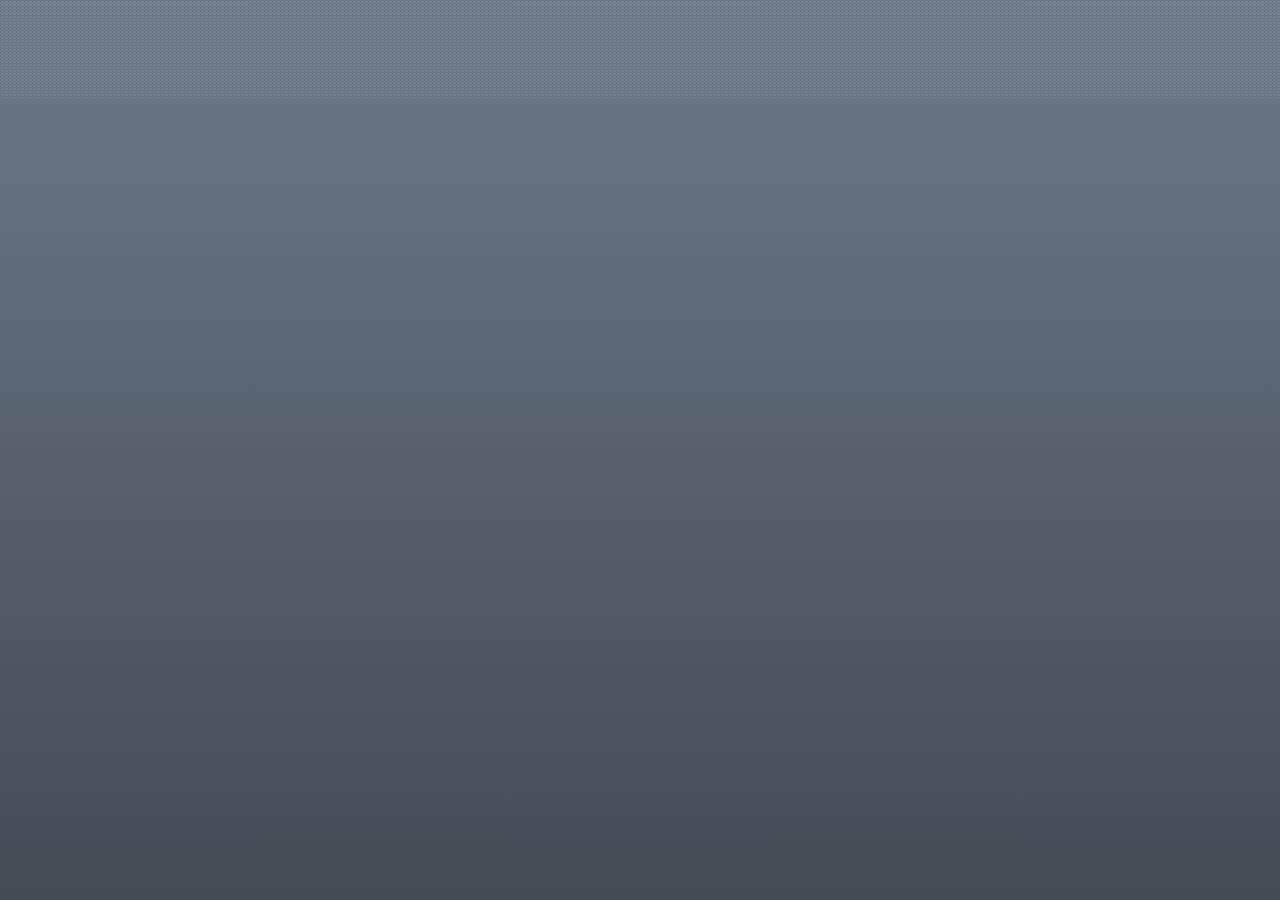
<file: _includes/top.html>
<!doctype html>
<html>
  <head>
    <meta charset="utf-8">
    <meta http-equiv="X-UA-Compatible" content="chrome=1">
    <title>Acyclictech.github.io by AcyclicTech</title>

    <link rel="stylesheet" href="/stylesheets/styles.css">
    <link rel="stylesheet" href="/stylesheets/pygment_trac.css">
    <script src="/javascripts/scale.fix.js"></script>
    <meta name="viewport" content="width=device-width, initial-scale=1, user-scalable=no">

    <!--[if lt IE 9]>
    <script src="//html5shiv.googlecode.com/svn/trunk/html5.js"></script>
    <![endif]-->
  </head>
</file>
<file: stylesheets/styles.css>
@import url(https://fonts.googleapis.com/css?family=Lato:300italic,700italic,300,700);
html {
  background: #6C7989;
  background: #6c7989 -webkit-gradient(linear, 50% 0%, 50% 100%, color-stop(0%, #6c7989), color-stop(100%, #434b55)) fixed;
  background: #6c7989 -webkit-linear-gradient(#6c7989, #434b55) fixed;
  background: #6c7989 -moz-linear-gradient(#6c7989, #434b55) fixed;
  background: #6c7989 -o-linear-gradient(#6c7989, #434b55) fixed;
  background: #6c7989 -ms-linear-gradient(#6c7989, #434b55) fixed;
  background: #6c7989 linear-gradient(#6c7989, #434b55) fixed;
}

body {
  padding: 50px 0;
  margin: 0;
  font: 14px/1.5 Lato, "Helvetica Neue", Helvetica, Arial, sans-serif;
  color: #555;
  font-weight: 300;
  background: url('[data-uri]') fixed;
}

.wrapper {
  width: 640px;
  margin: 0 auto;
  background: #DEDEDE;
  -webkit-border-radius: 8px;
  -moz-border-radius: 8px;
  -ms-border-radius: 8px;
  -o-border-radius: 8px;
  border-radius: 8px;
  -webkit-box-shadow: rgba(0, 0, 0, 0.2) 0 0 0 1px, rgba(0, 0, 0, 0.45) 0 3px 10px;
  -moz-box-shadow: rgba(0, 0, 0, 0.2) 0 0 0 1px, rgba(0, 0, 0, 0.45) 0 3px 10px;
  box-shadow: rgba(0, 0, 0, 0.2) 0 0 0 1px, rgba(0, 0, 0, 0.45) 0 3px 10px;
}

header, section, footer {
  display: block;
}

a {
  color: #069;
  text-decoration: none;
}

p {
  margin: 0 0 20px;
  padding: 0;
}

strong {
  color: #222;
  font-weight: 700;
}

header {
  -webkit-border-radius: 8px 8px 0 0;
  -moz-border-radius: 8px 8px 0 0;
  -ms-border-radius: 8px 8px 0 0;
  -o-border-radius: 8px 8px 0 0;
  border-radius: 8px 8px 0 0;
  background: #C6EAFA;
  background: -webkit-gradient(linear, 50% 0%, 50% 100%, color-stop(0%, #ddfbfc), color-stop(100%, #c6eafa));
  background: -webkit-linear-gradient(#ddfbfc, #c6eafa);
  background: -moz-linear-gradient(#ddfbfc, #c6eafa);
  background: -o-linear-gradient(#ddfbfc, #c6eafa);
  background: -ms-linear-gradient(#ddfbfc, #c6eafa);
  background: linear-gradient(#ddfbfc, #c6eafa);
  position: relative;
  padding: 15px 20px;
  border-bottom: 1px solid #B2D2E1;
}
header h1 {
  margin: 0;
  padding: 0;
  font-size: 24px;
  line-height: 1.2;
  color: #069;
  text-shadow: rgba(255, 255, 255, 0.9) 0 1px 0;
}
header.without-description h1 {
  margin: 10px 0;
}
header p {
  margin: 0;
  color: #61778B;
  width: 300px;
  font-size: 13px;
}
header p.view {
  display: none;
  font-weight: 700;
  text-shadow: rgba(255, 255, 255, 0.9) 0 1px 0;
  -webkit-font-smoothing: antialiased;
}
header p.view a {
  color: #06c;
}
header p.view small {
  font-weight: 400;
}
header ul {
  margin: 0;
  padding: 0;
  list-style: none;
  position: absolute;
  z-index: 1;
  right: 20px;
  top: 20px;
  height: 38px;
  padding: 1px 0;
  background: #5198DF;
  background: -webkit-gradient(linear, 50% 0%, 50% 100%, color-stop(0%, #77b9fb), color-stop(100%, #3782cd));
  background: -webkit-linear-gradient(#77b9fb, #3782cd);
  background: -moz-linear-gradient(#77b9fb, #3782cd);
  background: -o-linear-gradient(#77b9fb, #3782cd);
  background: -ms-linear-gradient(#77b9fb, #3782cd);
  background: linear-gradient(#77b9fb, #3782cd);
  border-radius: 5px;
  -webkit-box-shadow: inset rgba(255, 255, 255, 0.45) 0 1px 0, inset rgba(0, 0, 0, 0.2) 0 -1px 0;
  -moz-box-shadow: inset rgba(255, 255, 255, 0.45) 0 1px 0, inset rgba(0, 0, 0, 0.2) 0 -1px 0;
  box-shadow: inset rgba(255, 255, 255, 0.45) 0 1px 0, inset rgba(0, 0, 0, 0.2) 0 -1px 0;
  width: auto;
}
header ul:before {
  content: '';
  position: absolute;
  z-index: -1;
  left: -5px;
  top: -4px;
  right: -5px;
  bottom: -6px;
  background: rgba(0, 0, 0, 0.1);
  -webkit-border-radius: 8px;
  -moz-border-radius: 8px;
  -ms-border-radius: 8px;
  -o-border-radius: 8px;
  border-radius: 8px;
  -webkit-box-shadow: rgba(0, 0, 0, 0.2) 0 -1px 0, inset rgba(255, 255, 255, 0.7) 0 -1px 0;
  -moz-box-shadow: rgba(0, 0, 0, 0.2) 0 -1px 0, inset rgba(255, 255, 255, 0.7) 0 -1px 0;
  box-shadow: rgba(0, 0, 0, 0.2) 0 -1px 0, inset rgba(255, 255, 255, 0.7) 0 -1px 0;
}
header ul li {
/*  width: 79px; */
  float: left;
  border-right: 1px solid #3A7CBE;
  height: 38px;
}
header ul li.single {
  border: none;
}
header ul li + li {
/*   width: 78px; */
  border-left: 1px solid #8BBEF3;
}
header ul li + li + li {
  border-right: none;
/*   width: 79px; */
}
header ul a {
  line-height: 1;
  font-size: 11px;
  color: #fff;
  color: rgba(255, 255, 255, 0.8);
  display: block;
  text-align: center;
  font-weight: 400;
  padding-top: 6px;
  height: 40px;
  text-shadow: rgba(0, 0, 0, 0.4) 0 -1px 0;
}
header ul a strong {
  font-size: 14px;
  display: block;
  color: #fff;
  -webkit-font-smoothing: antialiased;
}

section {
  padding: 15px 20px;
  font-size: 15px;
  border-top: 1px solid #fff;
  background: -webkit-gradient(linear, 50% 0%, 50% 700, color-stop(0%, #fafafa), color-stop(100%, #dedede));
  background: -webkit-linear-gradient(#fafafa, #dedede 700px);
  background: -moz-linear-gradient(#fafafa, #dedede 700px);
  background: -o-linear-gradient(#fafafa, #dedede 700px);
  background: -ms-linear-gradient(#fafafa, #dedede 700px);
  background: linear-gradient(#fafafa, #dedede 700px);
  -webkit-border-radius: 0 0 8px 8px;
  -moz-border-radius: 0 0 8px 8px;
  -ms-border-radius: 0 0 8px 8px;
  -o-border-radius: 0 0 8px 8px;
  border-radius: 0 0 8px 8px;
  position: relative;
}

h1, h2, h3, h4, h5, h6 {
  color: #222;
  padding: 0;
  margin: 0 0 20px;
  line-height: 1.2;
}

p, ul, ol, table, pre, dl {
  margin: 0 0 20px;
}

h1, h2, h3 {
  line-height: 1.1;
}

h1 {
  font-size: 28px;
}

h2 {
  color: #393939;
}

h3, h4, h5, h6 {
  color: #494949;
}

blockquote {
  margin: 0 -20px 20px;
  padding: 15px 20px 1px 40px;
  font-style: italic;
  background: #ccc;
  background: rgba(0, 0, 0, 0.06);
  color: #222;
}

img {
  max-width: 100%;
}

code, pre {
  font-family: Monaco, Bitstream Vera Sans Mono, Lucida Console, Terminal;
  color: #333;
  font-size: 12px;
  overflow-x: auto;
}

pre {
  padding: 20px;
  background: #3A3C42;
  color: #f8f8f2;
  margin: 0 -20px 20px;
}
pre code {
  color: #f8f8f2;
}
li pre {
  margin-left: -60px;
  padding-left: 60px;
}

table {
  width: 100%;
  border-collapse: collapse;
}

th, td {
  text-align: left;
  padding: 5px 10px;
  border-bottom: 1px solid #aaa;
}

dt {
  color: #222;
  font-weight: 700;
}

th {
  color: #222;
}

small {
  font-size: 11px;
}

hr {
  border: 0;
  background: #aaa;
  height: 1px;
  margin: 0 0 20px;
}

footer {
  width: 640px;
  margin: 0 auto;
  padding: 20px 0 0;
  color: #ccc;
  overflow: hidden;
}
footer a {
  color: #fff;
  font-weight: bold;
}
footer p {
  float: left;
}
footer p + p {
  float: right;
}

@media print, screen and (max-width: 740px) {
  body {
    padding: 0;
  }

  .wrapper {
    -webkit-border-radius: 0;
    -moz-border-radius: 0;
    -ms-border-radius: 0;
    -o-border-radius: 0;
    border-radius: 0;
    -webkit-box-shadow: none;
    -moz-box-shadow: none;
    box-shadow: none;
    width: 100%;
  }

  footer {
    -webkit-border-radius: 0;
    -moz-border-radius: 0;
    -ms-border-radius: 0;
    -o-border-radius: 0;
    border-radius: 0;
    padding: 20px;
    width: auto;
  }
  footer p {
    float: none;
    margin: 0;
  }
  footer p + p {
    float: none;
  }
}
@media print, screen and (max-width:580px) {
  header ul {
    display: none;
  }

  header p.view {
    display: block;
  }

  header p {
    width: 100%;
  }
}
@media print {
  header p.view a small:before {
    content: 'at http://github.com/';
  }
}
</file>
<file: stylesheets/pygment_trac.css>
.highlight .hll { background-color: #49483e }
.highlight  { background: #3A3C42; color: #f8f8f2 }
.highlight .c { color: #75715e } /* Comment */
.highlight .err { color: #960050; background-color: #1e0010 } /* Error */
.highlight .k { color: #66d9ef } /* Keyword */
.highlight .l { color: #ae81ff } /* Literal */
.highlight .n { color: #f8f8f2 } /* Name */
.highlight .o { color: #f92672 } /* Operator */
.highlight .p { color: #f8f8f2 } /* Punctuation */
.highlight .cm { color: #75715e } /* Comment.Multiline */
.highlight .cp { color: #75715e } /* Comment.Preproc */
.highlight .c1 { color: #75715e } /* Comment.Single */
.highlight .cs { color: #75715e } /* Comment.Special */
.highlight .ge { font-style: italic } /* Generic.Emph */
.highlight .gs { font-weight: bold } /* Generic.Strong */
.highlight .kc { color: #66d9ef } /* Keyword.Constant */
.highlight .kd { color: #66d9ef } /* Keyword.Declaration */
.highlight .kn { color: #f92672 } /* Keyword.Namespace */
.highlight .kp { color: #66d9ef } /* Keyword.Pseudo */
.highlight .kr { color: #66d9ef } /* Keyword.Reserved */
.highlight .kt { color: #66d9ef } /* Keyword.Type */
.highlight .ld { color: #e6db74 } /* Literal.Date */
.highlight .m { color: #ae81ff } /* Literal.Number */
.highlight .s { color: #e6db74 } /* Literal.String */
.highlight .na { color: #a6e22e } /* Name.Attribute */
.highlight .nb { color: #f8f8f2 } /* Name.Builtin */
.highlight .nc { color: #a6e22e } /* Name.Class */
.highlight .no { color: #66d9ef } /* Name.Constant */
.highlight .nd { color: #a6e22e } /* Name.Decorator */
.highlight .ni { color: #f8f8f2 } /* Name.Entity */
.highlight .ne { color: #a6e22e } /* Name.Exception */
.highlight .nf { color: #a6e22e } /* Name.Function */
.highlight .nl { color: #f8f8f2 } /* Name.Label */
.highlight .nn { color: #f8f8f2 } /* Name.Namespace */
.highlight .nx { color: #a6e22e } /* Name.Other */
.highlight .py { color: #f8f8f2 } /* Name.Property */
.highlight .nt { color: #f92672 } /* Name.Tag */
.highlight .nv { color: #f8f8f2 } /* Name.Variable */
.highlight .ow { color: #f92672 } /* Operator.Word */
.highlight .w { color: #f8f8f2 } /* Text.Whitespace */
.highlight .mf { color: #ae81ff } /* Literal.Number.Float */
.highlight .mh { color: #ae81ff } /* Literal.Number.Hex */
.highlight .mi { color: #ae81ff } /* Literal.Number.Integer */
.highlight .mo { color: #ae81ff } /* Literal.Number.Oct */
.highlight .sb { color: #e6db74 } /* Literal.String.Backtick */
.highlight .sc { color: #e6db74 } /* Literal.String.Char */
.highlight .sd { color: #e6db74 } /* Literal.String.Doc */
.highlight .s2 { color: #e6db74 } /* Literal.String.Double */
.highlight .se { color: #ae81ff } /* Literal.String.Escape */
.highlight .sh { color: #e6db74 } /* Literal.String.Heredoc */
.highlight .si { color: #e6db74 } /* Literal.String.Interpol */
.highlight .sx { color: #e6db74 } /* Literal.String.Other */
.highlight .sr { color: #e6db74 } /* Literal.String.Regex */
.highlight .s1 { color: #e6db74 } /* Literal.String.Single */
.highlight .ss { color: #e6db74 } /* Literal.String.Symbol */
.highlight .bp { color: #f8f8f2 } /* Name.Builtin.Pseudo */
.highlight .vc { color: #f8f8f2 } /* Name.Variable.Class */
.highlight .vg { color: #f8f8f2 } /* Name.Variable.Global */
.highlight .vi { color: #f8f8f2 } /* Name.Variable.Instance */
.highlight .il { color: #ae81ff } /* Literal.Number.Integer.Long */
</file>
